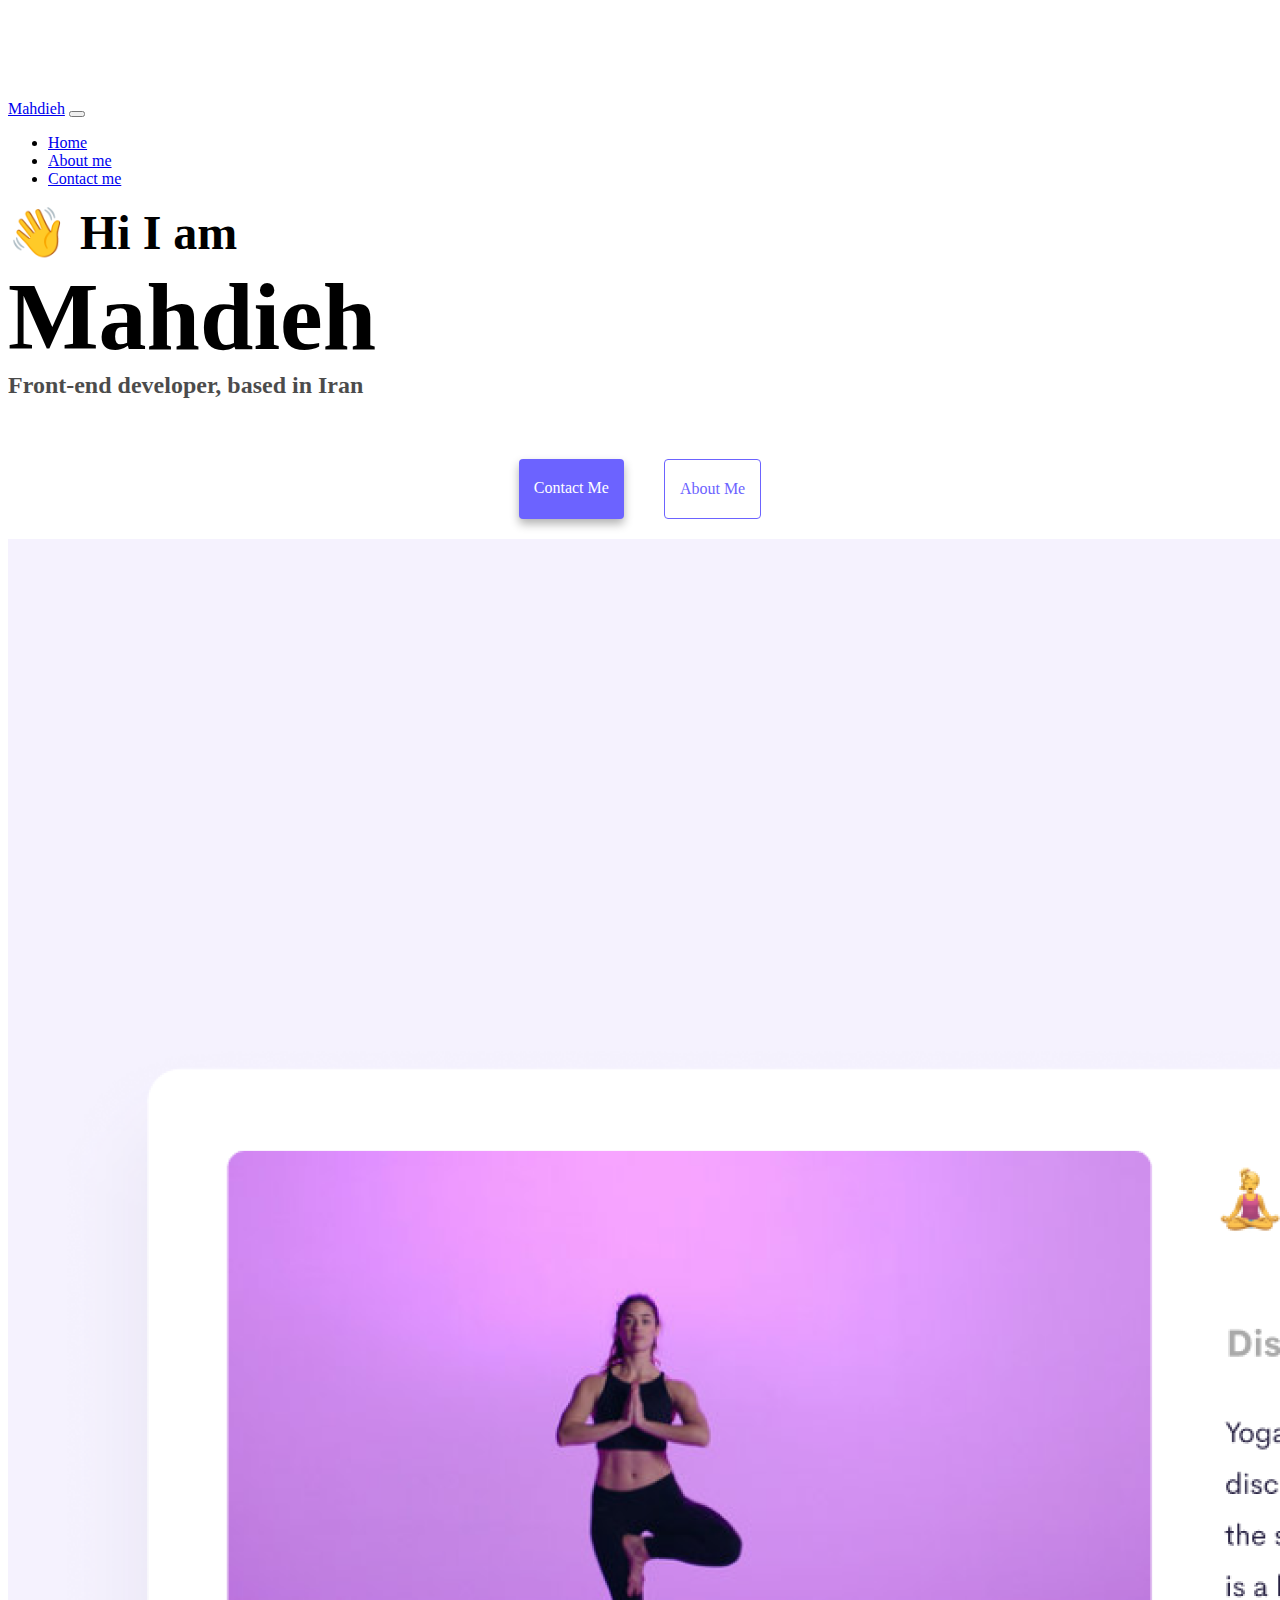
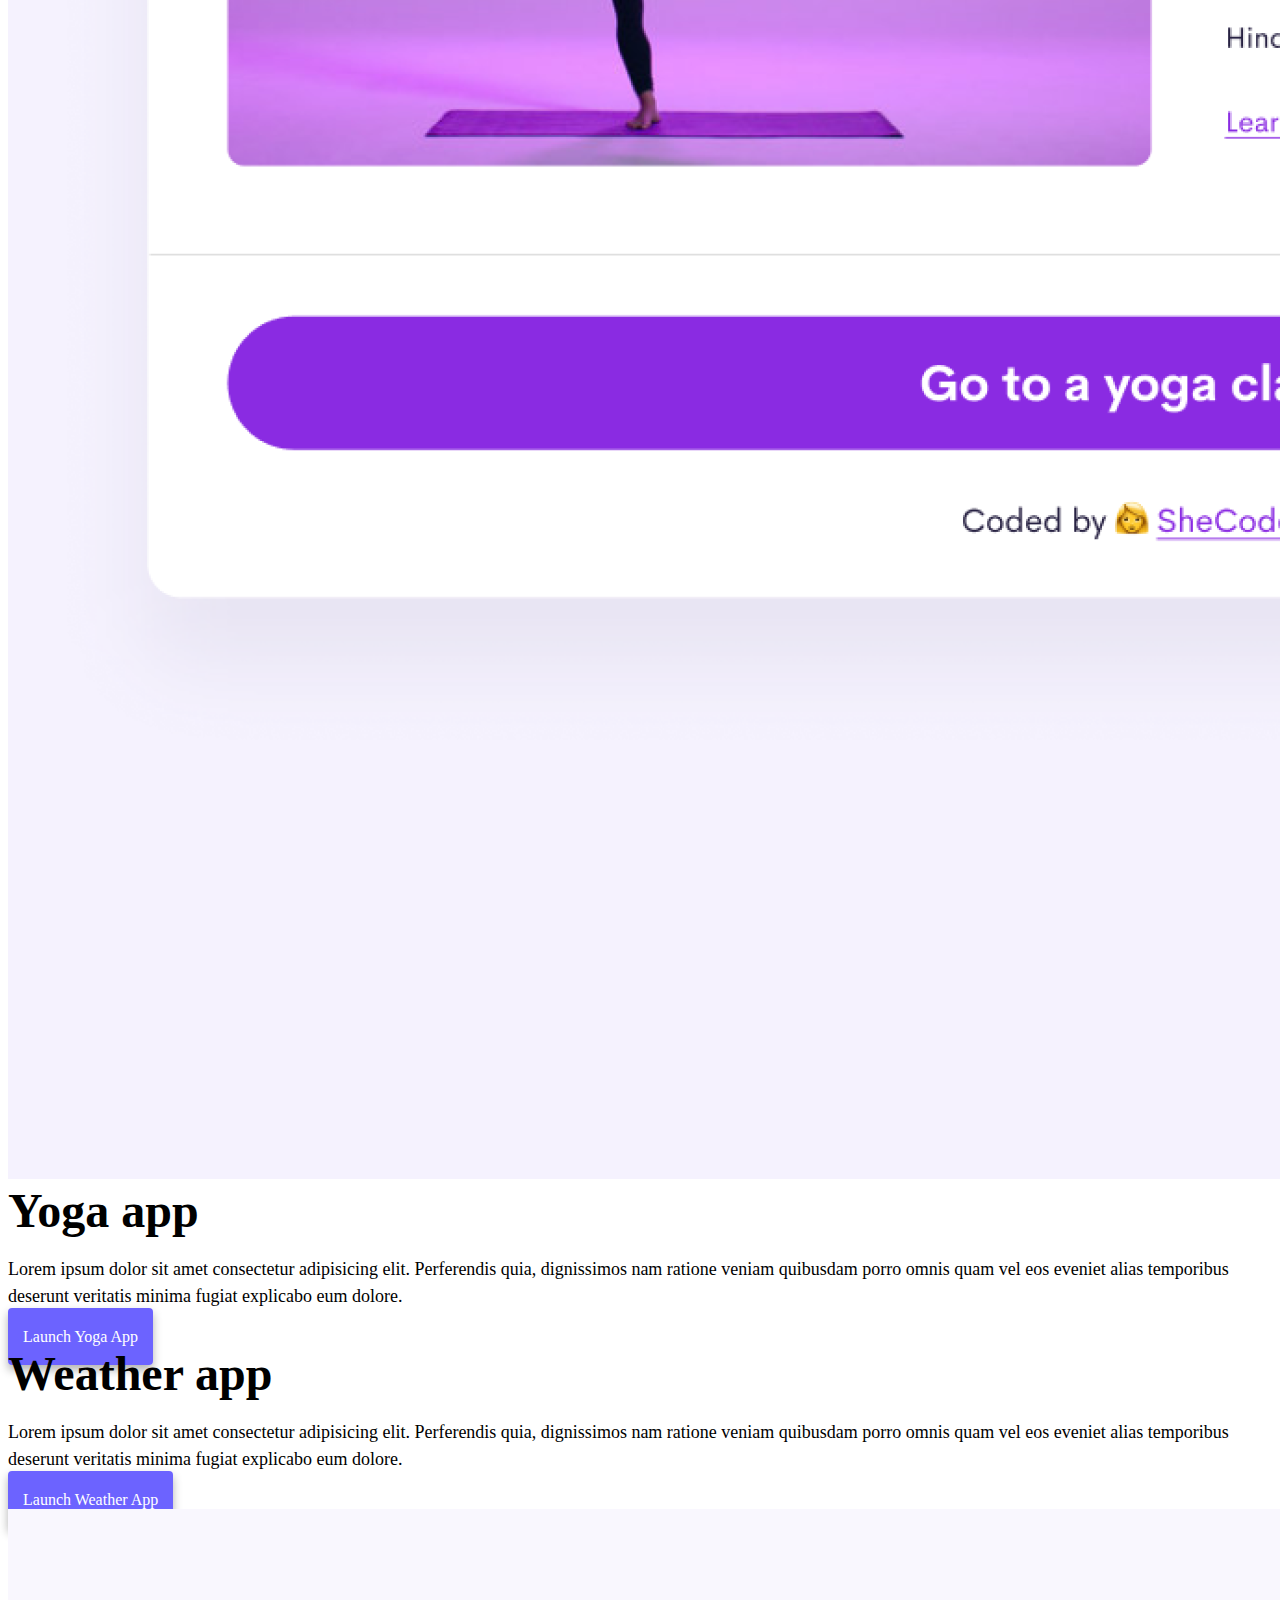
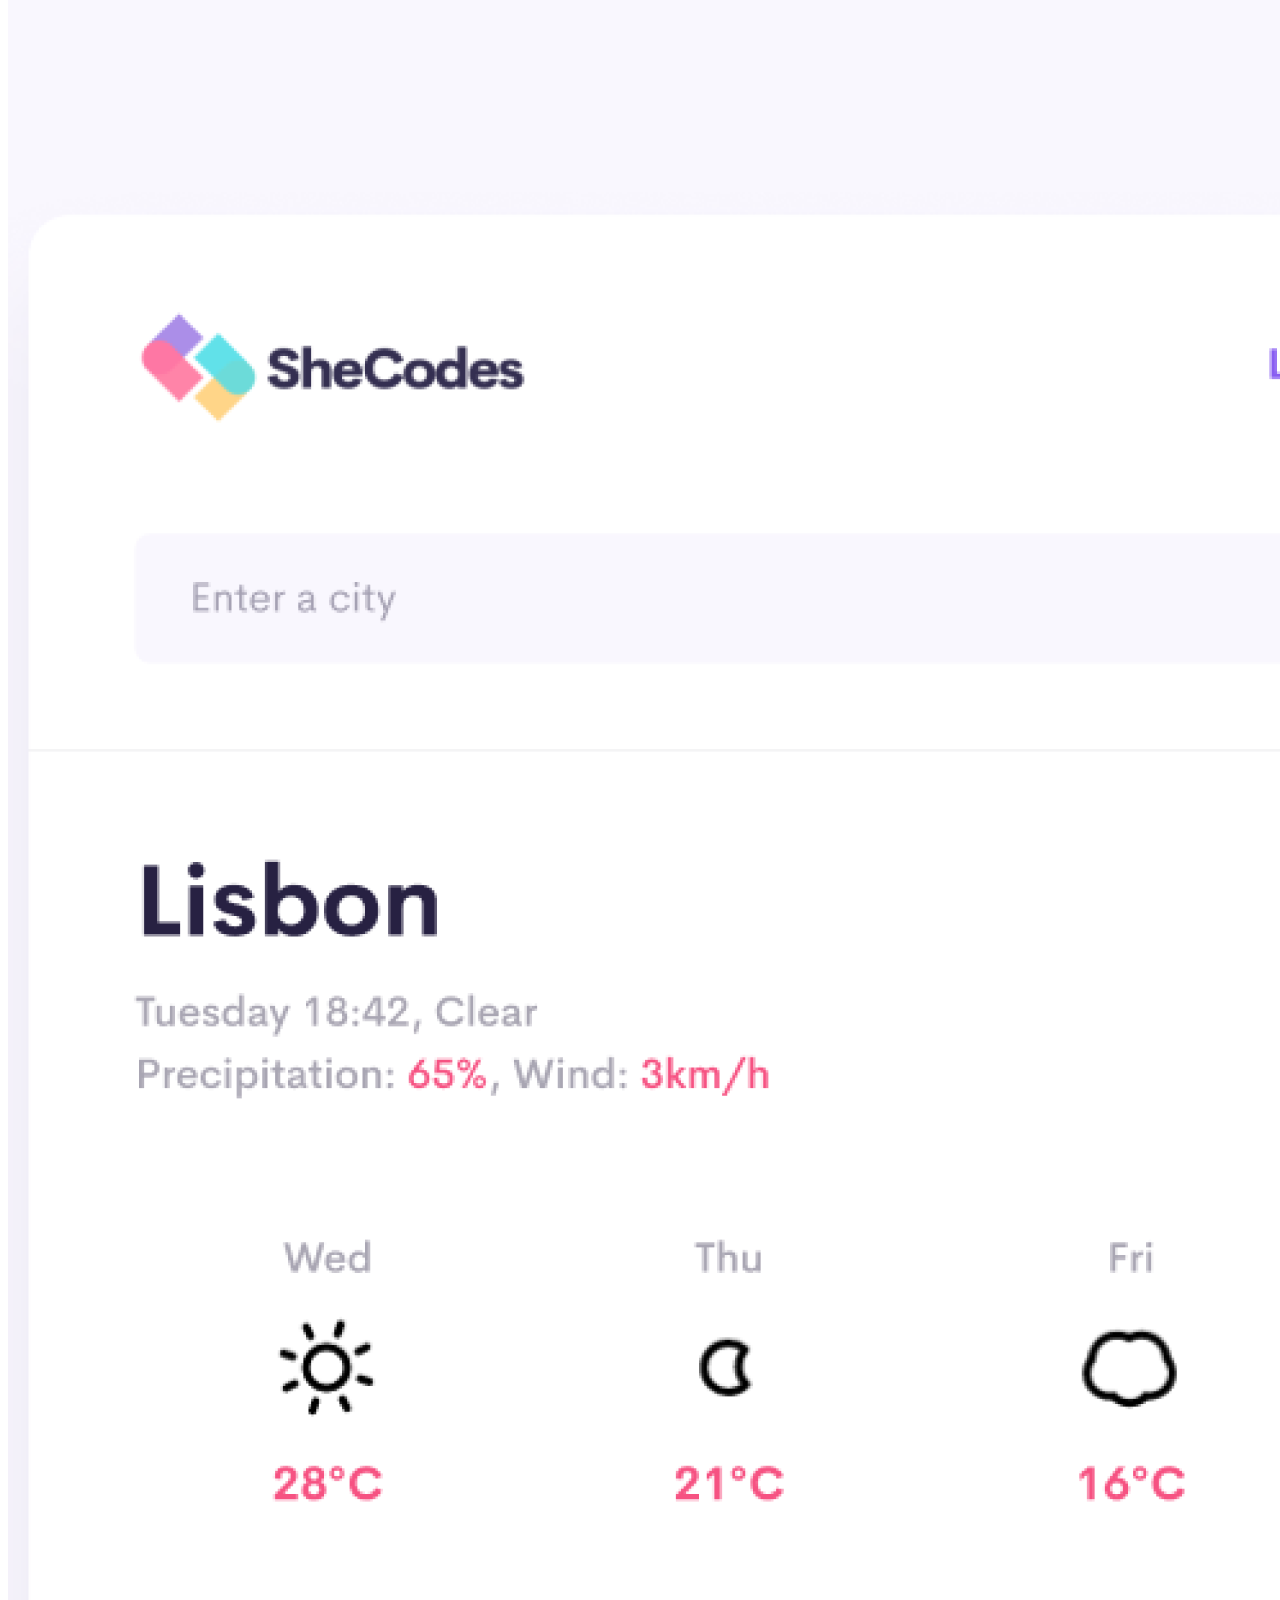
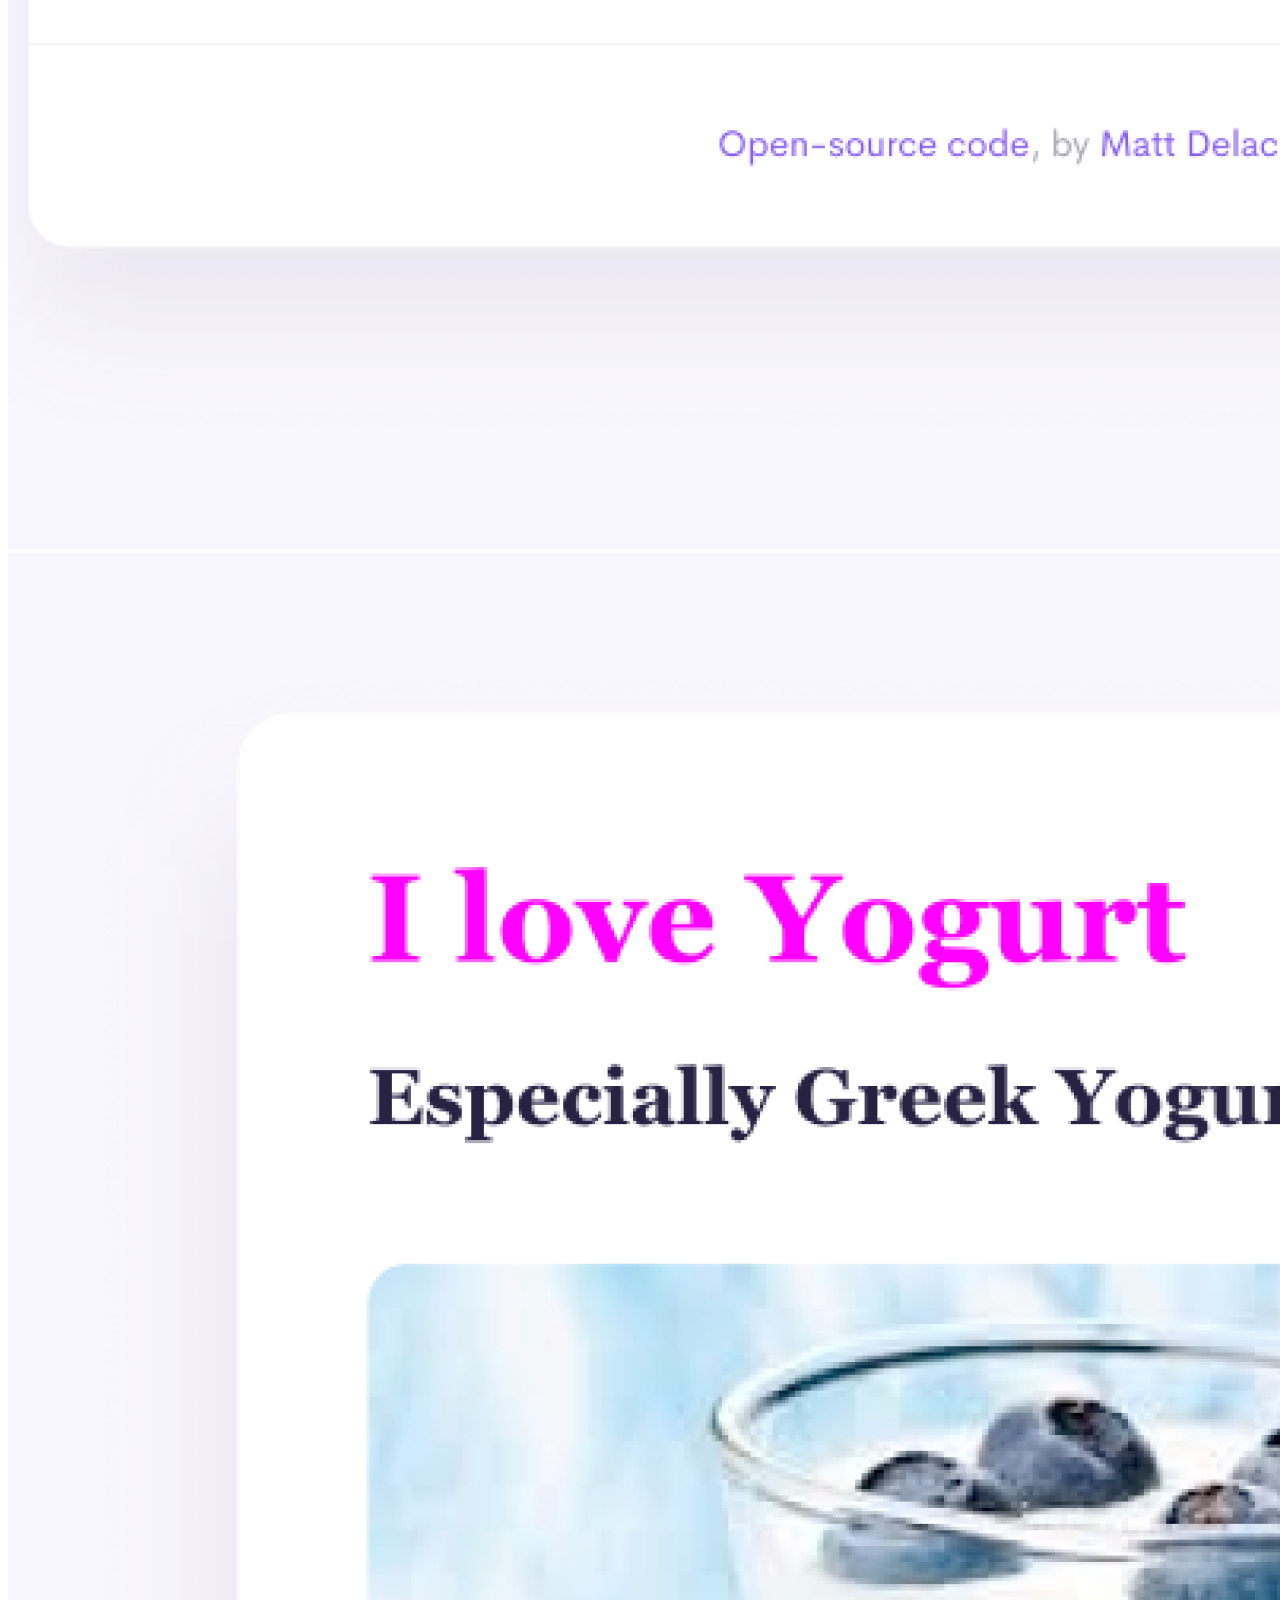
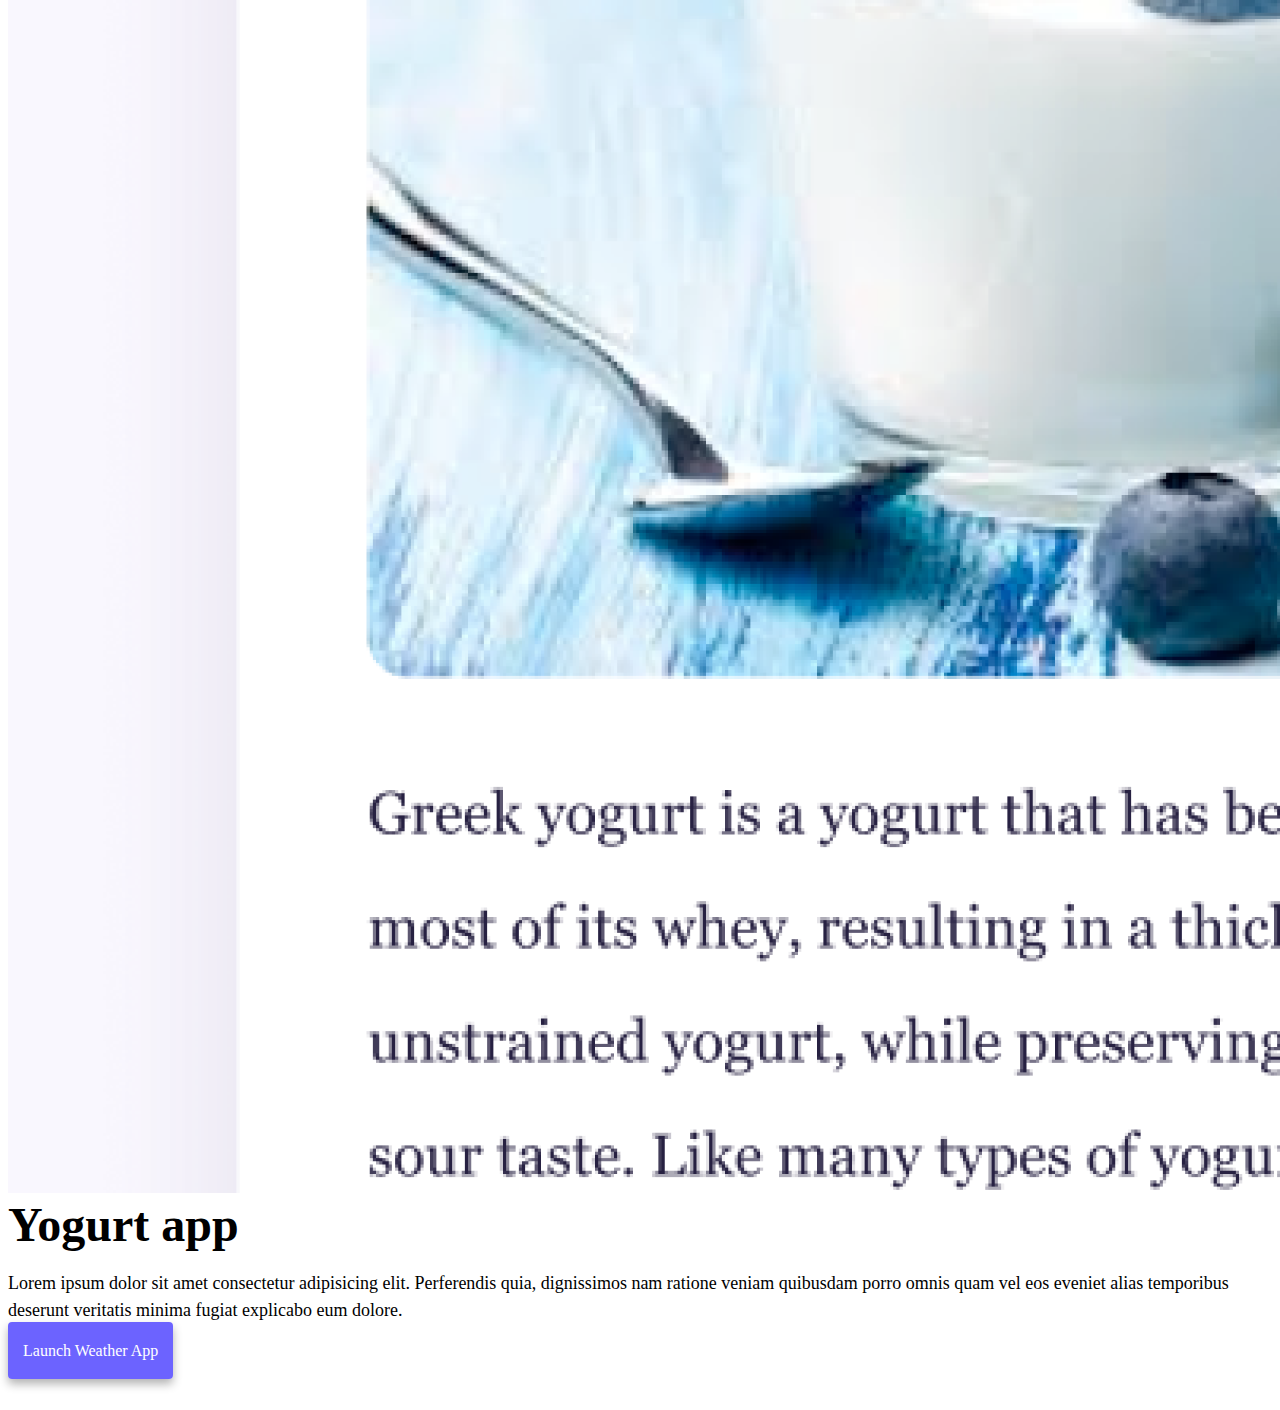
<file: index.html>
<!-- @format -->

<!DOCTYPE html>
<html lang="en">
  <head>
    <meta charset="UTF-8" />
    <meta http-equiv="X-UA-Compatible" content="IE=edge" />
    <meta name="viewport" content="width=device-width, initial-scale=1.0" />
    <title>Front-end developer - Mahdieh</title>
    <meta name="description" content="portfolio website of Mahdieh Mahmoodi">
    <link
      href="https://cdn.jsdelivr.net/npm/bootstrap@5.0.0-beta2/dist/css/bootstrap.min.css"
      rel="stylesheet"
      integrity="sha384-BmbxuPwQa2lc/FVzBcNJ7UAyJxM6wuqIj61tLrc4wSX0szH/Ev+nYRRuWlolflfl"
      crossorigin="anonymous" />
    <script
      src="https://cdn.jsdelivr.net/npm/bootstrap@5.0.0-beta2/dist/js/bootstrap.bundle.min.js"
      integrity="sha384-b5kHyXgcpbZJO/tY9Ul7kGkf1S0CWuKcCD38l8YkeH8z8QjE0GmW1gYU5S9FOnJ0"
      crossorigin="anonymous"></script>
    <link rel="stylesheet" href="/style.css" />
  </head>
  <body>
    <nav class="navbar navbar-expand-lg navbar-light bg-light fixed-top">
      <div class="container">
        <a class="navbar-brand" href="/">Mahdieh</a>
        <button
          class="navbar-toggler"
          type="button"
          data-bs-toggle="collapse"
          data-bs-target="#navbarNav"
          aria-controls="navbarNav"
          aria-expanded="false"
          aria-label="Toggle navigation">
          <span class="navbar-toggler-icon"></span>
        </button>
        <div class="collapse navbar-collapse" id="navbarNav">
          <ul class="navbar-nav">
            <li class="nav-item">
              <a class="nav-link active" aria-current="page" href="/"
                >Home</a
              >
            </li>
            <li class="nav-item">
              <a class="nav-link" href="/about.html">About me</a>
            </li>
            <li class="nav-item">
              <a class="nav-link" href="/about.html#contact">Contact me</a>
            </li>
          </ul>
        </div>
      </div>
    </nav>
    <h2 class="text-center in-h2">👋 Hi I am</h2>
    <h1 class="text-center in-h1">Mahdieh</h1>
    <h3 class="text-center">Front-end developer, based in Iran</h3>
    <div class="navigation-links mb-5">
      <a href="/about.html#contact" class="primary-link">Contact me</a>
      <a href="/about.html" class="secondary-link">About me</a>
    </div>
    <div class="container">
      <div class="row">
        <div class="col-md-6">
          <img src="/images/yoga.png" alt="yoga app picture" class="img-fluid rounded" />
        </div>
        <div class="col-md-6">
          <h2 class="mb-3 in-main">Yoga app</h2>
          <p class="in-main">
            Lorem ipsum dolor sit amet consectetur adipisicing elit. Perferendis
            quia, dignissimos nam ratione veniam quibusdam porro omnis quam vel
            eos eveniet alias temporibus deserunt veritatis minima fugiat
            explicabo eum dolore.
          </p>
          <div class="mt-5 in-main">
            <a href="#" class="primary-link">Launch Yoga App</a>
          </div>
        </div>
      </div>
      <div></div>
      <div class="row mt-5">
        <div class="col-md-6">
          <h2 class="mb-3 in-main">Weather app</h2>
          <p class="in-main">
            Lorem ipsum dolor sit amet consectetur adipisicing elit. Perferendis
            quia, dignissimos nam ratione veniam quibusdam porro omnis quam vel
            eos eveniet alias temporibus deserunt veritatis minima fugiat
            explicabo eum dolore.
          </p>
          <div class="mt-5 mb-5 in-main">
            <a href="#" class="primary-link">Launch Weather App</a>
          </div>
        </div>
        <div class="col-md-6">
          <img src="/images/weather.png" alt="wearher app photo" class="img-fluid rounded" />
        </div>
      </div>
      <div class="row mt-5">
        <div class="col-md-6">
          <img src="/images/yogurt.png" alt="yogurt app photo" class="img-fluid rounded" />
        </div>
        <div class="col-md-6">
          <h2 class="mb-3 in-main">Yogurt app</h2>
          <p class="in-main">
            Lorem ipsum dolor sit amet consectetur adipisicing elit. Perferendis
            quia, dignissimos nam ratione veniam quibusdam porro omnis quam vel
            eos eveniet alias temporibus deserunt veritatis minima fugiat
            explicabo eum dolore.
          </p>
          <div class="mt-5 in-main">
            <a href="#" class="primary-link">Launch Weather App</a>
          </div>
        </div>
      </div>
    </div> 
  </body>
</html>
</file>
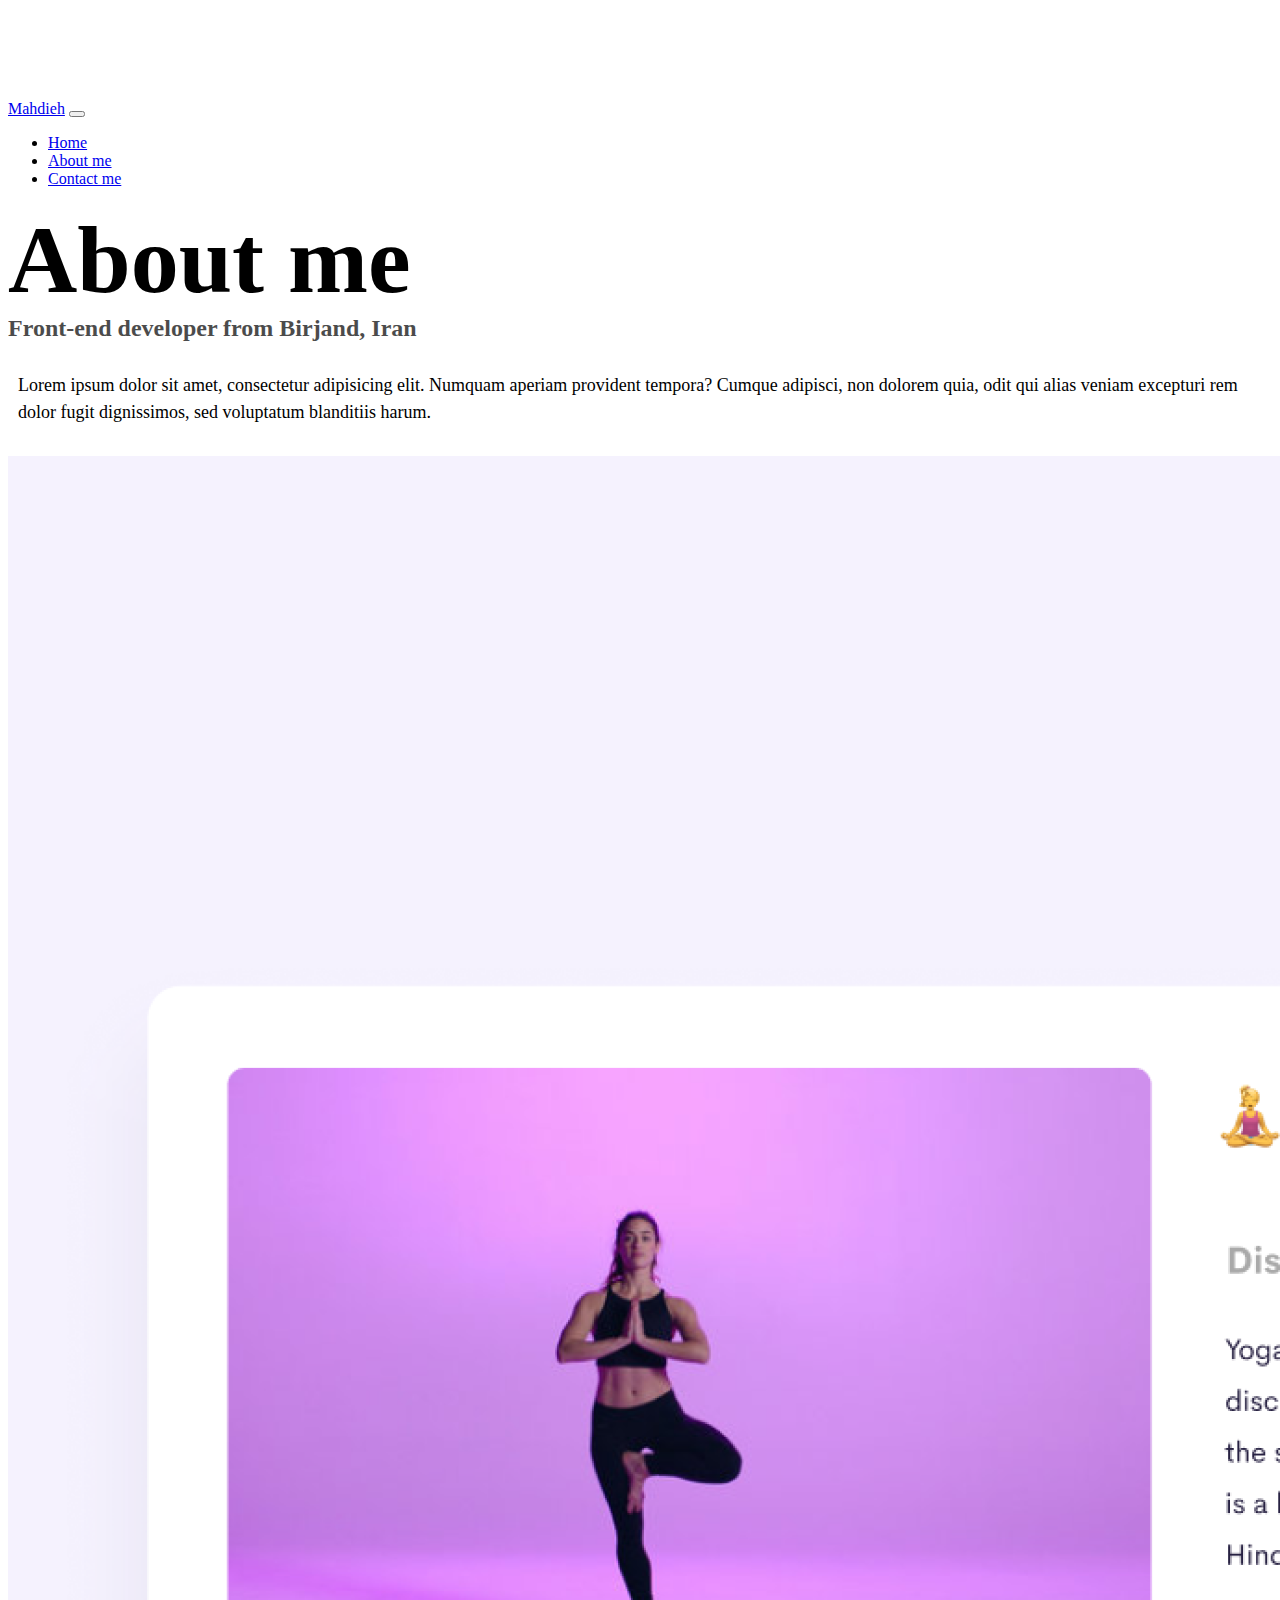
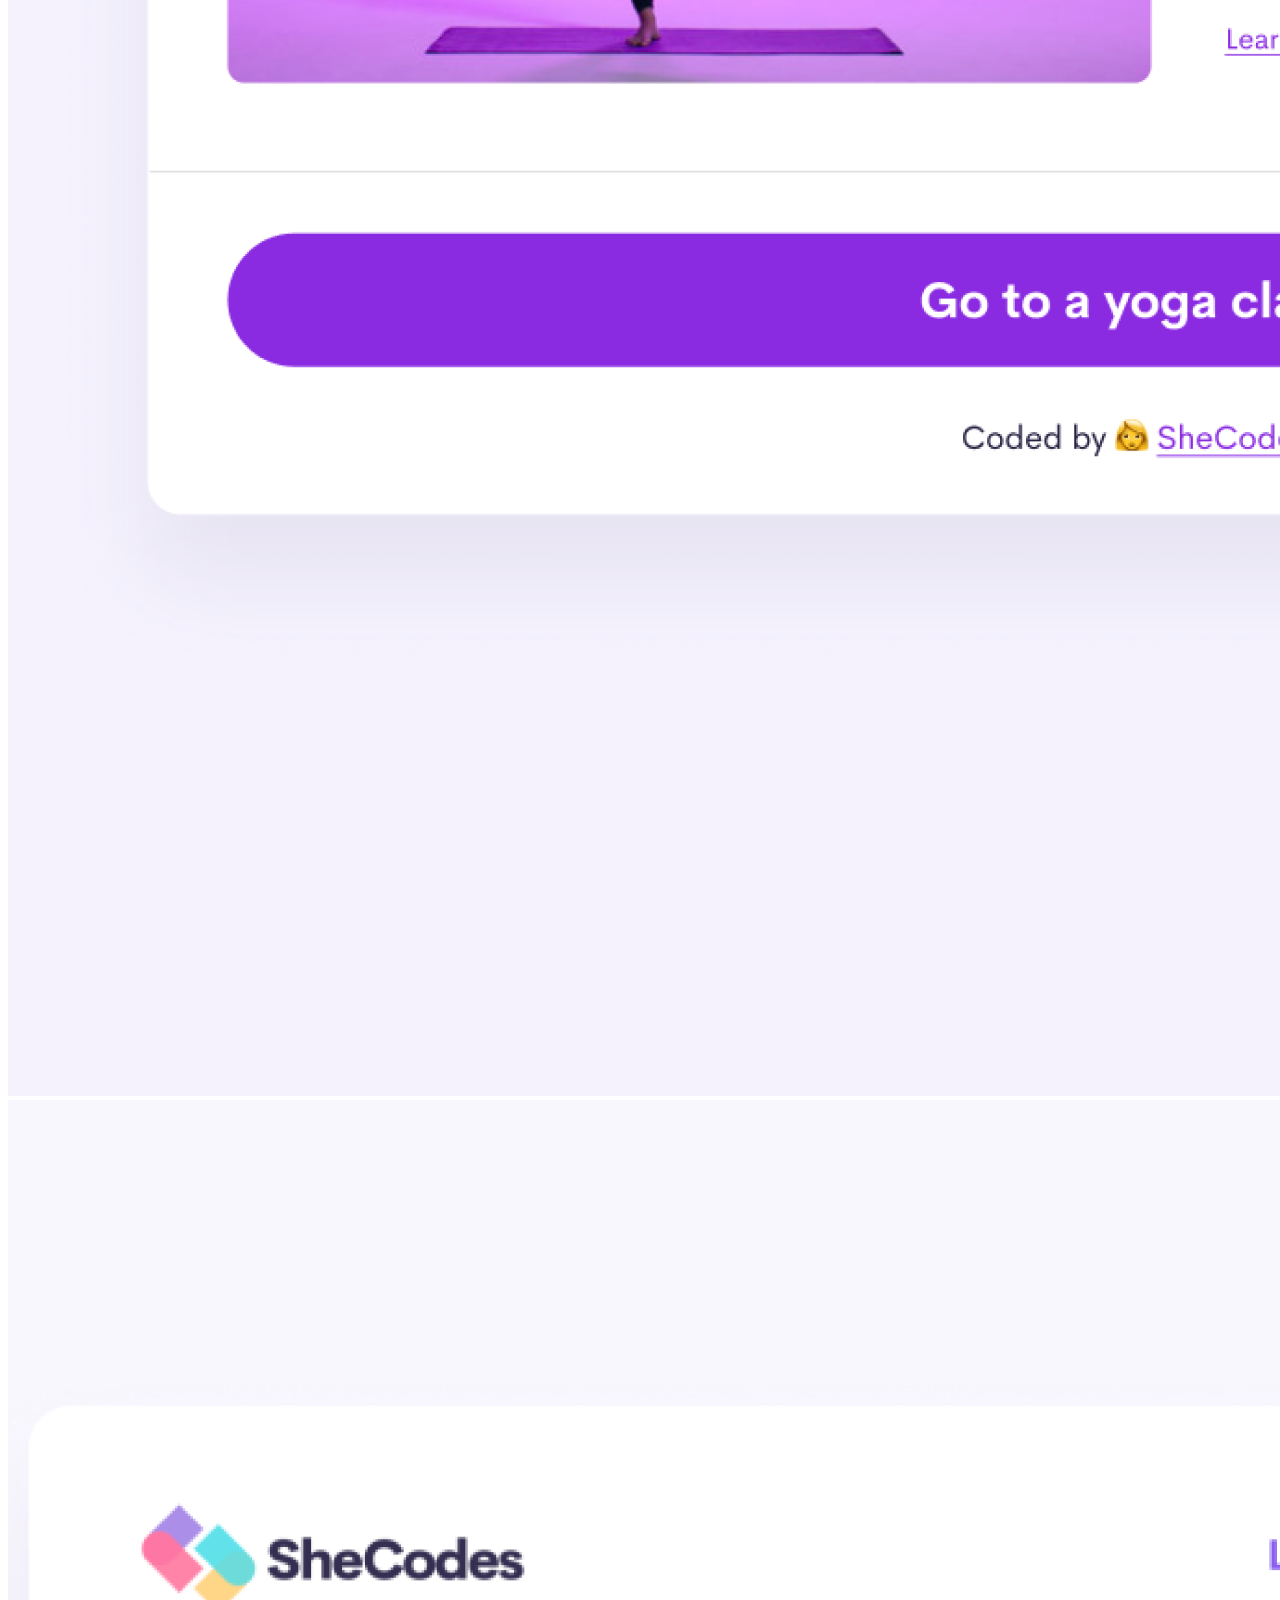
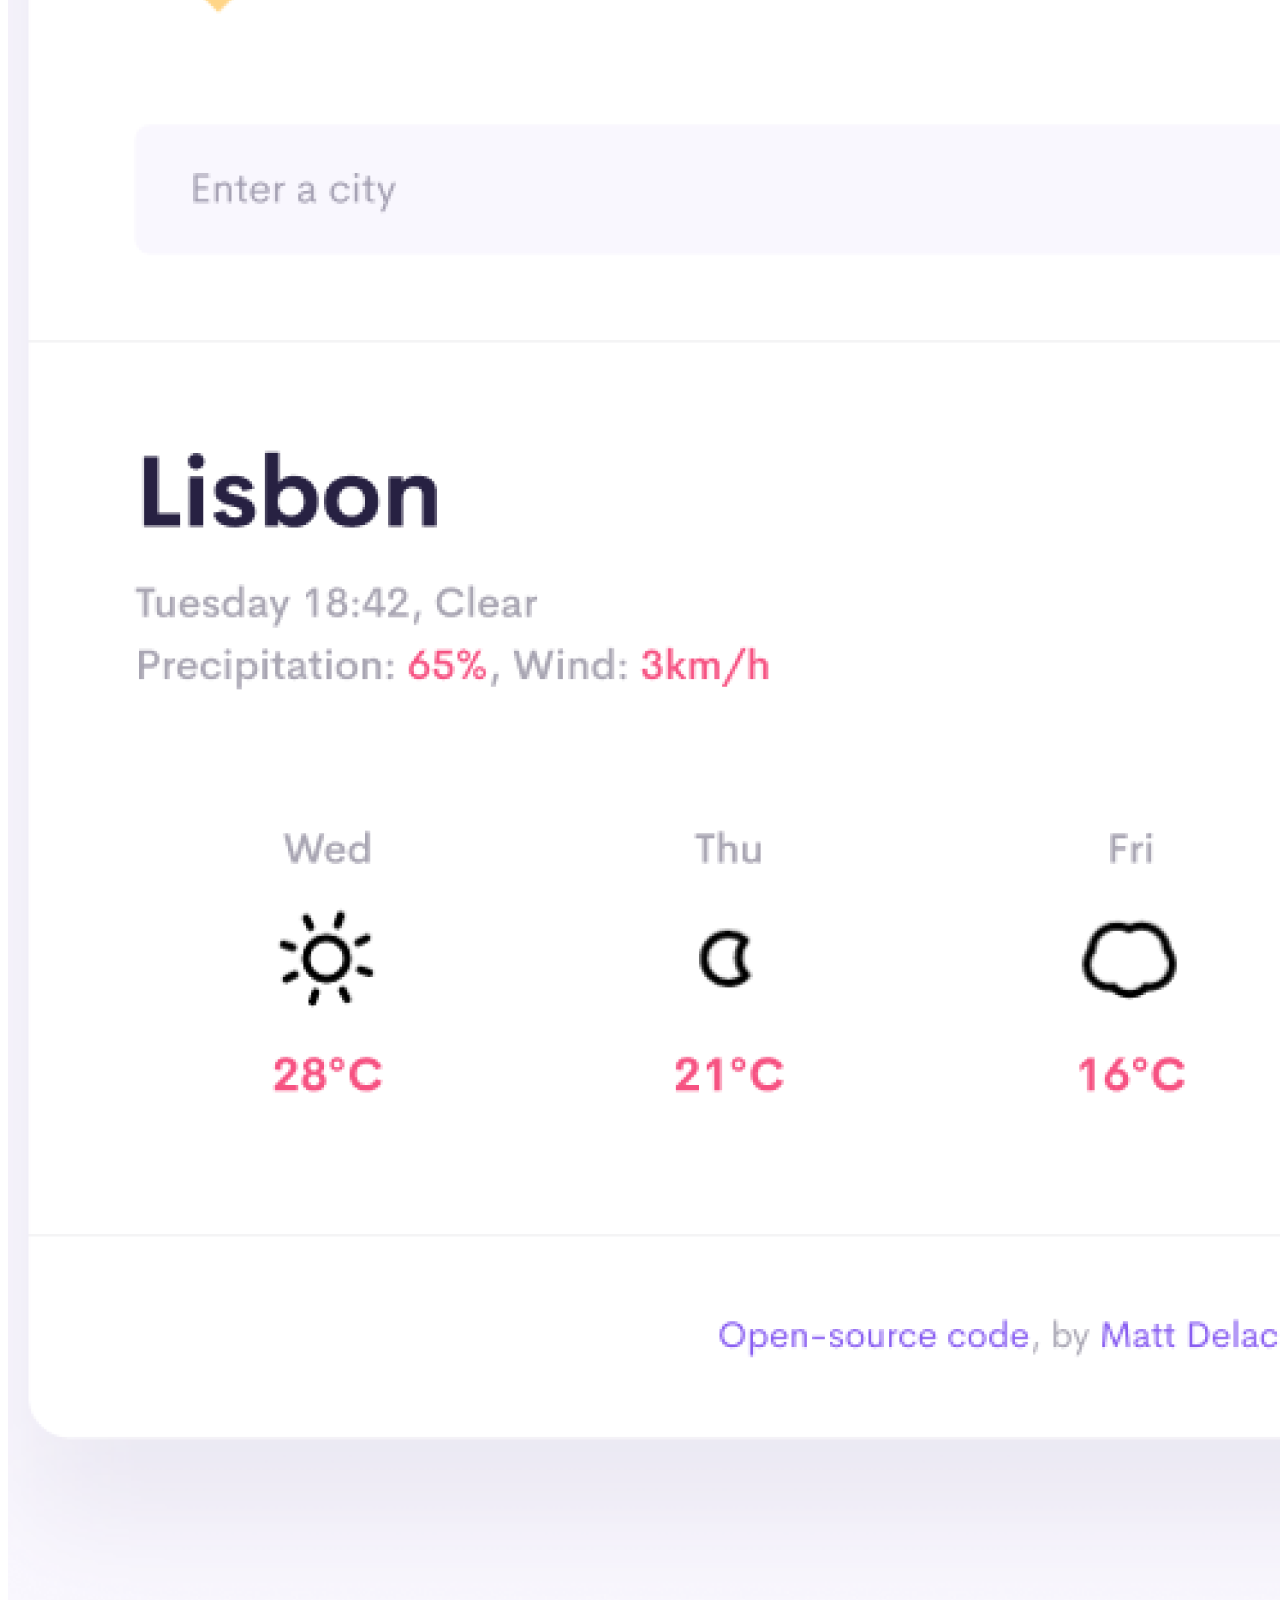
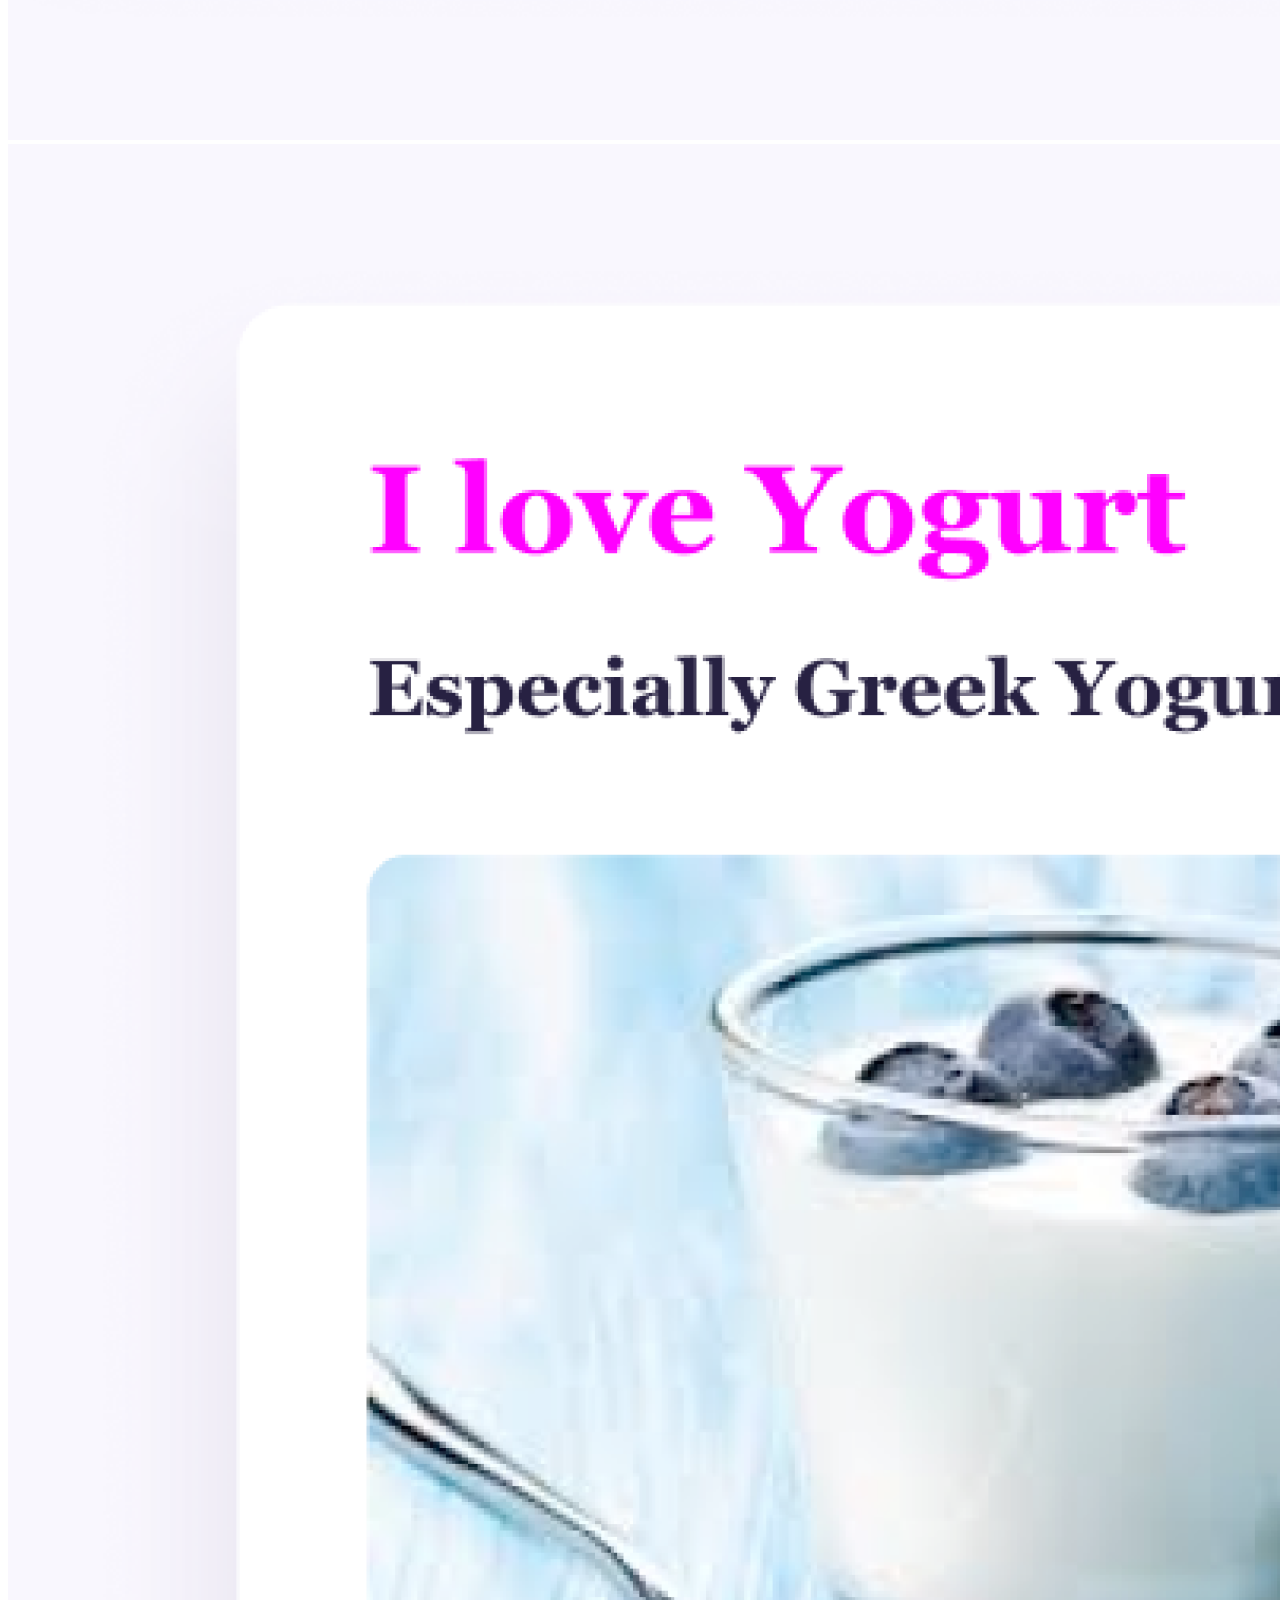
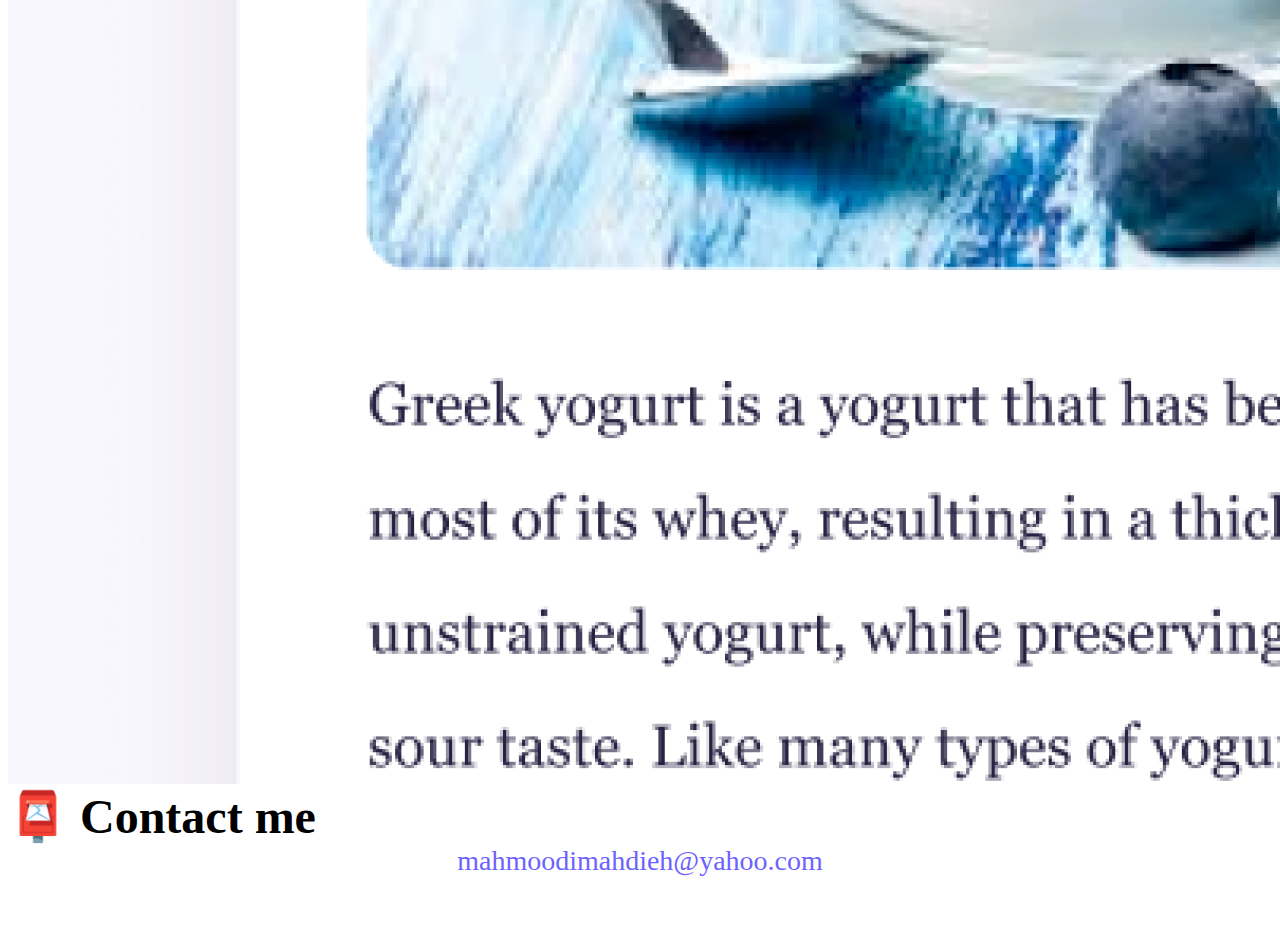
<file: about.html>
<!-- @format -->

<!DOCTYPE html>
<html lang="en">
  <head>
    <meta charset="UTF-8" />
    <meta http-equiv="X-UA-Compatible" content="IE=edge" />
    <meta name="viewport" content="width=device-width, initial-scale=1.0" />
    <meta name="description" content="about mahdieh mahmoodi">
    <link
      href="https://cdn.jsdelivr.net/npm/bootstrap@5.0.0-beta2/dist/css/bootstrap.min.css"
      rel="stylesheet"
      integrity="sha384-BmbxuPwQa2lc/FVzBcNJ7UAyJxM6wuqIj61tLrc4wSX0szH/Ev+nYRRuWlolflfl"
      crossorigin="anonymous" />
    <script
      src="https://cdn.jsdelivr.net/npm/bootstrap@5.0.0-beta2/dist/js/bootstrap.bundle.min.js"
      integrity="sha384-b5kHyXgcpbZJO/tY9Ul7kGkf1S0CWuKcCD38l8YkeH8z8QjE0GmW1gYU5S9FOnJ0"
      crossorigin="anonymous"></script>
    <link rel="stylesheet" href="style.css" />
    <title>About Mahdieh</title>
  </head>
  <body>
    <nav class="navbar navbar-expand-lg navbar-light bg-light fixed-top">
      <div class="container">
        <a class="navbar-brand" href="index.html">Mahdieh</a>
        <button
          class="navbar-toggler"
          type="button"
          data-bs-toggle="collapse"
          data-bs-target="#navbarNav"
          aria-controls="navbarNav"
          aria-expanded="false"
          aria-label="Toggle navigation">
          <span class="navbar-toggler-icon"></span>
        </button>
        <div class="collapse navbar-collapse" id="navbarNav">
          <ul class="navbar-nav">
            <li class="nav-item">
              <a class="nav-link" aria-current="page" href="/">Home</a>
            </li>
            <li class="nav-item">
              <a class="nav-link active" href="/about.html">About me</a>
            </li>
            <li class="nav-item">
              <a class="nav-link" href="/about.html#contact">Contact me</a>
            </li>
          </ul>
        </div>
      </div>
    </nav>
    <h1 class="text-center about-h1">About me</h1>
    <h3 class="text-center">Front-end developer from Birjand, Iran</h3>
    <div class="about-paragraphs text-center">
      <p>
        Lorem ipsum dolor sit amet, consectetur adipisicing elit. Numquam
        aperiam provident tempora? Cumque adipisci, non dolorem quia, odit qui
        alias veniam excepturi rem dolor fugit dignissimos, sed voluptatum
        blanditiis harum.
      </p>
    </div>
    <div class="container">
      <div class="row">
        <div class="col-sm-4">
          <img src="/images/yoga.png" alt="yoga app photo" class="img-fluid p-2 shadow rounded mb-4" />
        </div>
        <div class="col-sm-4">
          <img src="/images/weather.png" alt="weather app photo" class="img-fluid p-2 shadow rounded mb-4" />
        </div>
        <div class="col-sm-4">
          <img src="/images/yogurt.png" alt="yogurt app photo" class="img-fluid p-2 shadow rounded mb-4" />
        </div>
      </div>
    </div>
    <div id="contact" class="mt-5">
      <h2 class="text-center">📮 Contact me</h2>
      <a href="mailto:mahmoodimahdieh@yahoo.com" class="email-link">
        mahmoodimahdieh@yahoo.com
      </a>
    </div>
  </body>
</html>
</file>
<file: style.css>
/** @format */

:root {
  --primary-color: #6c63ff;
  --secondary-color: #f5f2fe;
  --box-shadow: 0 5px 10px rgba(0, 0, 0, 0.3);
}

body {
  margin-top: 100px;
  margin-bottom: 50px;
}

h1,
h2,
h3 {
  margin: 0;
}

h1 {
  font-size: 96px;
}

h2 {
  font-size: 48px;
}

h3 {
  font-size: 24px;
  opacity: 0.7;
}

p {
  font-size: 18px;
  line-height: 1.5;
}

.navigation-links {
  display: flex;
  margin-top: 40px;
  justify-content: center;
}

.navigation-links a {
  margin: 20px;
}

.primary-link {
  border-radius: 4px;
  padding: 20px 15px;
  text-decoration: none;
  text-transform: capitalize;
  background: var(--primary-color);
  box-shadow: var(--box-shadow);
  color: white;
}
.primary-link:hover{
  color: #fff;
  cursor: pointer;
}

.secondary-link {
  border-radius: 4px;
  padding: 20px 15px;
  text-decoration: none;
  text-transform: capitalize;
  color: var(--primary-color);
  border: 1px solid var(--primary-color);
}

.homepage-link {
  color: var(--primary-color);
  text-align: center;
  display: block;
}

.about-paragraphs {
  margin: 30px 0;
}

.about-paragraphs p {
  margin: 10px;
}

.email-link {
  display: flex;
  justify-content: center;
  color: var(--primary-color);
  font-size: 28px;
  text-decoration: none;
}

.email-link:hover {
  text-decoration: underline;
}
@media (max-width: 576px) {
  body{
    margin: 10px;
    margin-bottom: 50px;
  }
  .in-h2{
    margin-top: 80px;
  }
  .in-h1{
    font-size: 70px
  }
  .in-main{
    text-align: center;
  }
  .email-link {
    font-size: 20px;
  }
  .about-h1{
    font-size: 70px;
    margin-top: 80px;
  }
}
</file>
